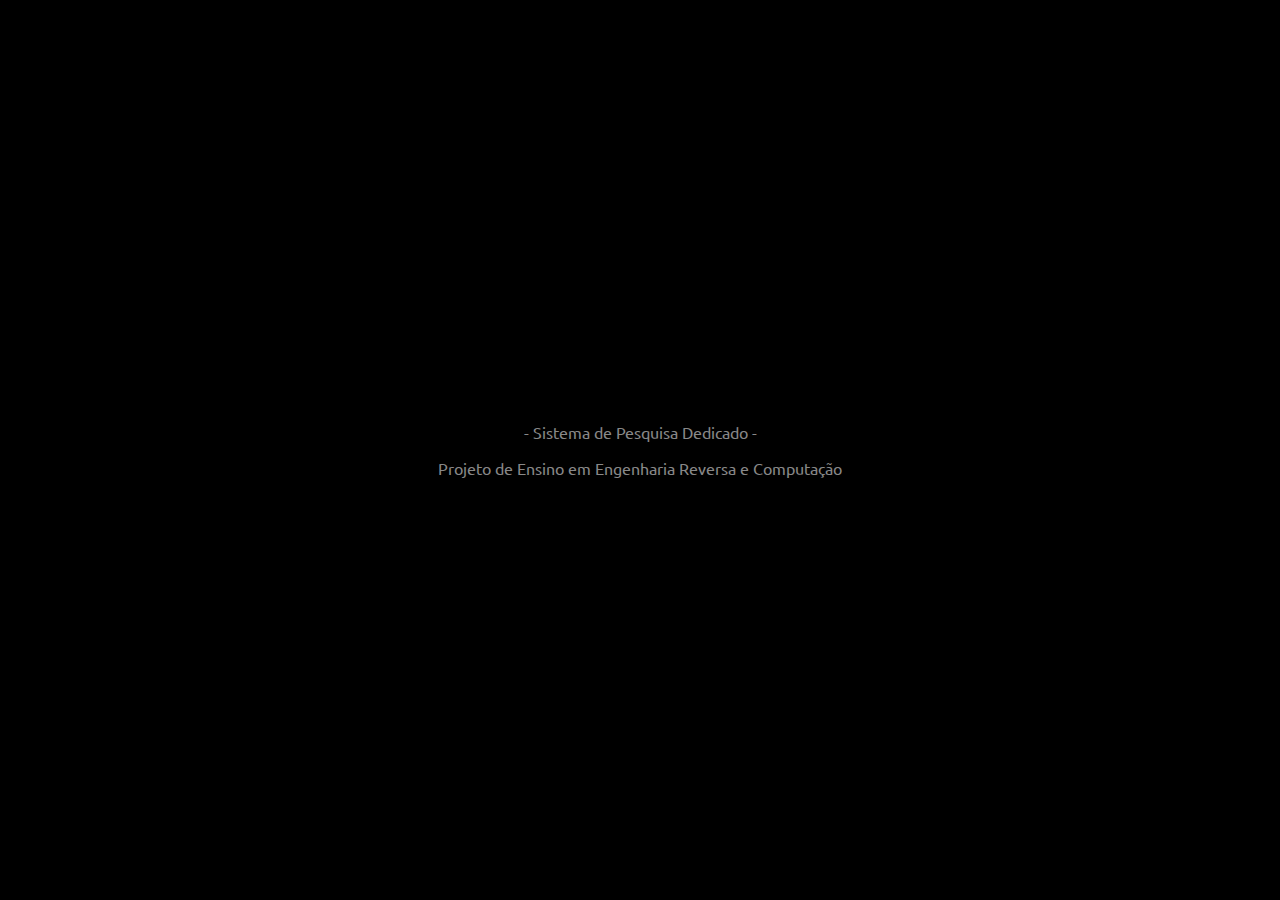
<file: index.html>
<html>
<head>
    <title>Sigma Nature</title>
    <link rel="stylesheet" href="styles/style.css">

    <link rel="preconnect" href="https://fonts.googleapis.com">
    <link rel="preconnect" href="https://fonts.gstatic.com" crossorigin>
    <link href="https://fonts.googleapis.com/css2?family=Ubuntu:ital,wght@0,300;0,400;0,500;0,700;1,300;1,400;1,500;1,700&display=swap" rel="stylesheet">

</head>
<body>
    <div id="logon" class="container">
        <p>- Sistema de Pesquisa Dedicado -</p>
        <p>Projeto de Ensino em Engenharia Reversa e Computação</p>
    </div>
</body>
</html>
</file>
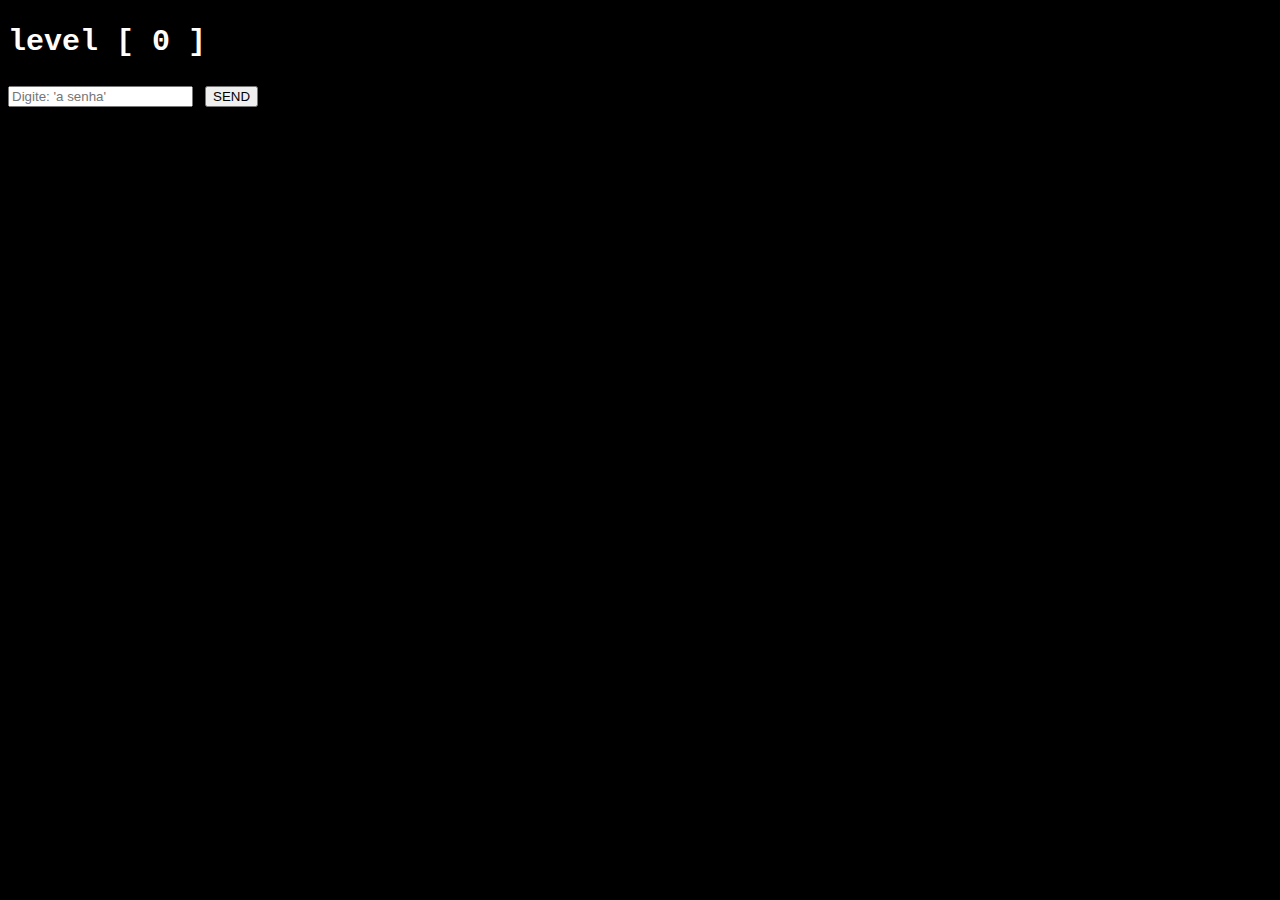
<file: chall_0.html>
<!DOCTYPE html>
<!-- leia novamente e achará a senha -->
<html>
	<header>
		<link rel="stylesheet" type="text/css" href="style.css" />
		<script type="text/javascript" src="script.js"></script>
		<title>lvl [ 0 ]</title>
	<header>
	<body>
		<h2 class="attop ascode">level [ 0 ]</h2>
		<form class="mid">
			<input type="text" name="senha" placeholder="Digite: 'a senha'" />
			<input type="reset" value="SEND" onclick="check_lvl0(senha.value)" />
		</form>
	</body>
</html>
</file>
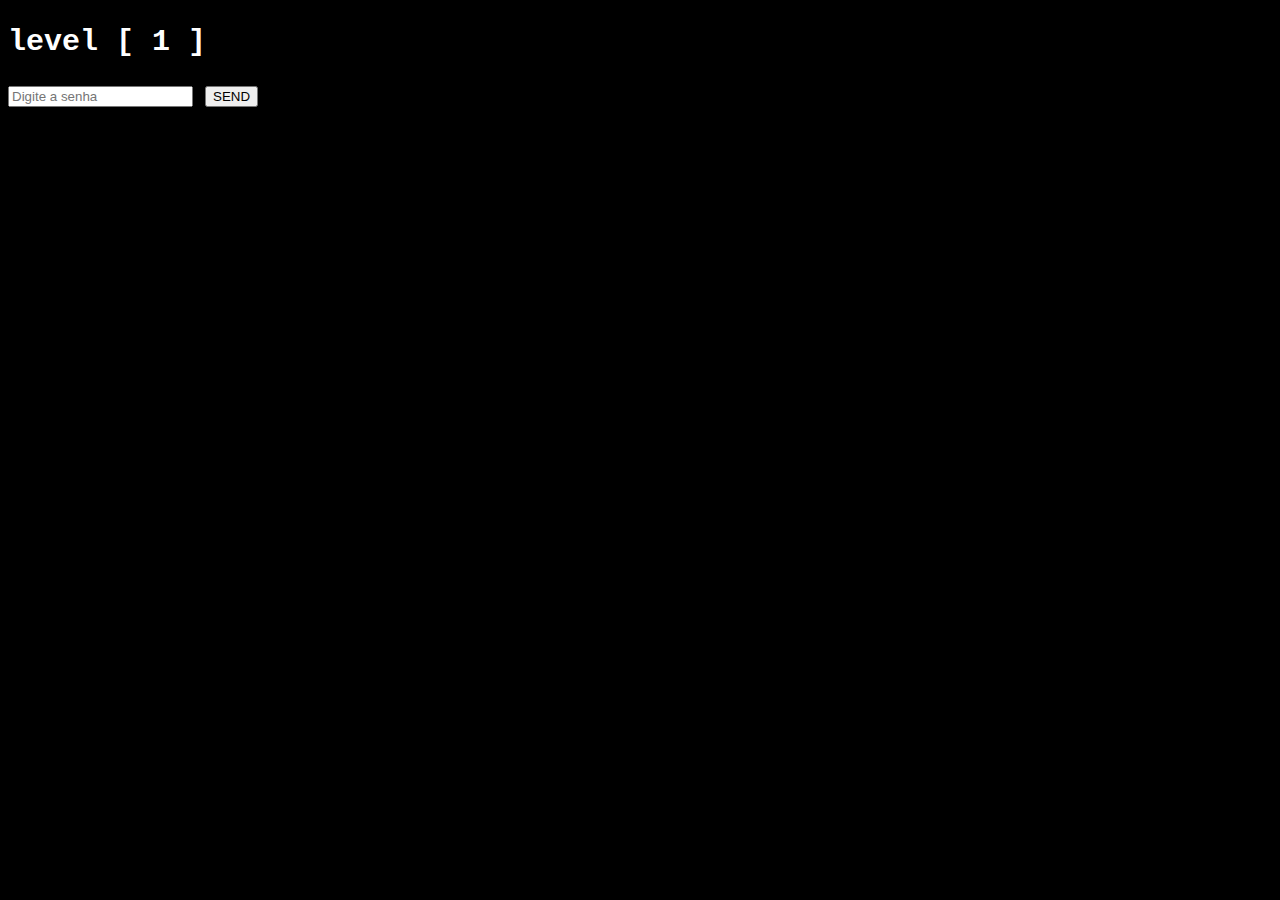
<file: chall_1.html>
<!DOCTYPE html>
<!-- a condição if já diz tudo -->
<html>
	<header>
		<link rel="stylesheet" type="text/css" href="style.css" />
		<script type="text/javascript" src="script.js"></script>
		<title>lvl [ 1 ]</title>
	<header>
	<body>
		<h2 class="attop ascode">level [ 1 ]</h2>
		<!-- if (pass == "n00b") { alert("Correct!"); } -->
		<form class="mid">
			<input type="text" name="senha" placeholder="Digite a senha" />
			<input type="reset" value="SEND" onclick="check_lvl1(senha.value)" />
		</form>
	</body>
</html>
</file>
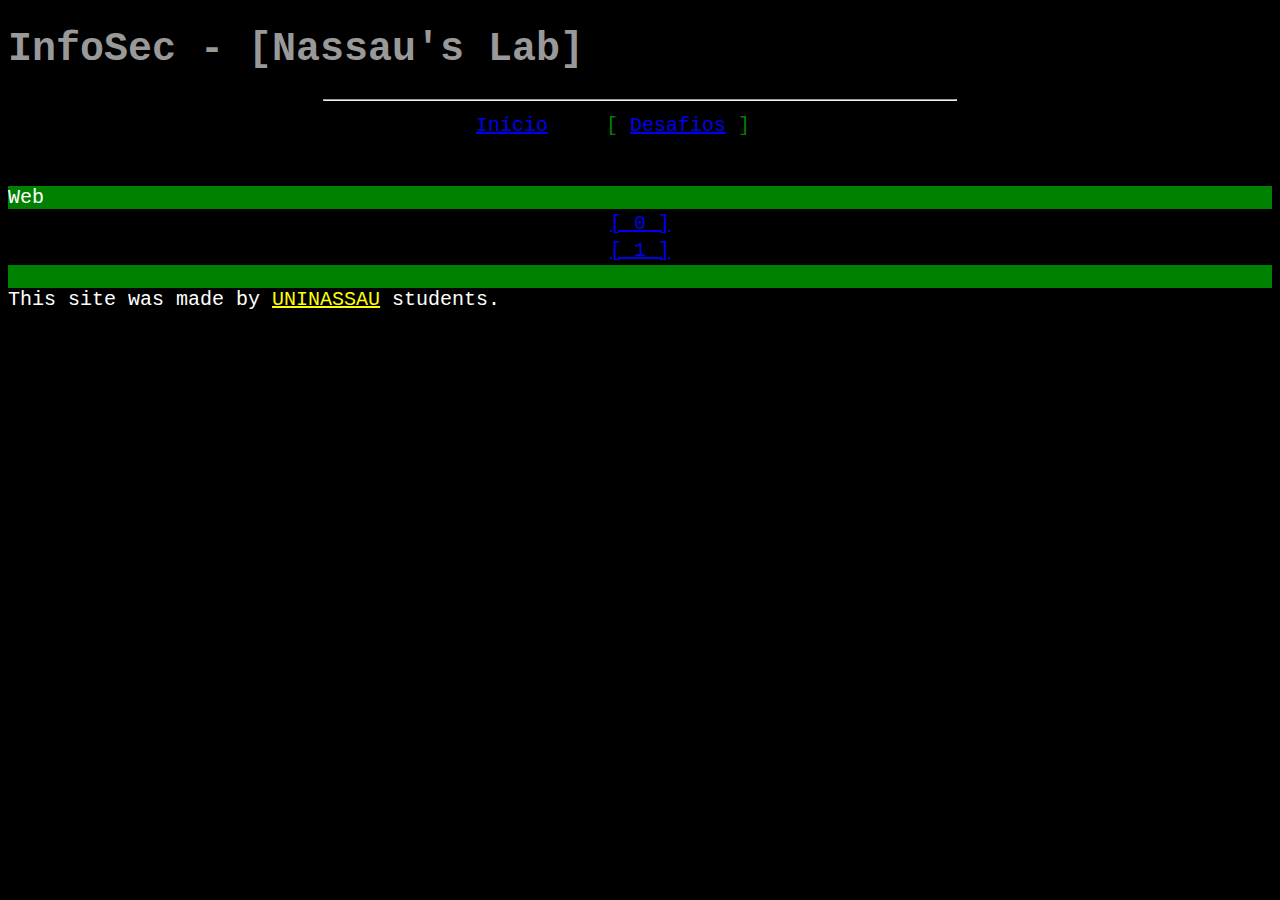
<file: desafios.html>
<!DOCTYPE html>
<html>
	<head>
		<meta charset="UTF-8" />
		<script type="text/javascript" src="script.js"></script>
		<link rel="stylesheet" type="text/css" href="style.css" />
		<title>[ Nassau's Lab ]</title>
	</head>
	<body>
		<header>
			<h1 style="color: #999999 ">InfoSec - [Nassau's Lab]</h1>
			<hr width="50%" />
			<table align="center">
				<tr style="color:green">
					<td><a href="index.html">Início</a></td>
					<td width="50px"></td>
					<td>[ <a href="#">Desafios</a> ]</td>
					<td width="50px"></td>
				</tr>
			</table>
			<br /><br />
		</header>
		<body>
			<article style="background-color:green">Web</article>
			<article>
				<table align="center">
					<tr>
						<td><a href="chall_0.html" target="_blank" >[ 0 ]</a></td>
					</tr>
					<tr>
						<td><a href="chall_1.html" target="_blank" >[ 1 ]</a></td>
					</tr>
				</table>
			</article>
			<article style="background-color:green"><br /></article>
		
		<!---------------------footer------------------->
			<footer>
				This site was made by <a href="https://www.uninassau.edu.br/" target="_blank" style="color:yellow">UNINASSAU</a> students.
			</footer>
		</body>
</html>
</file>
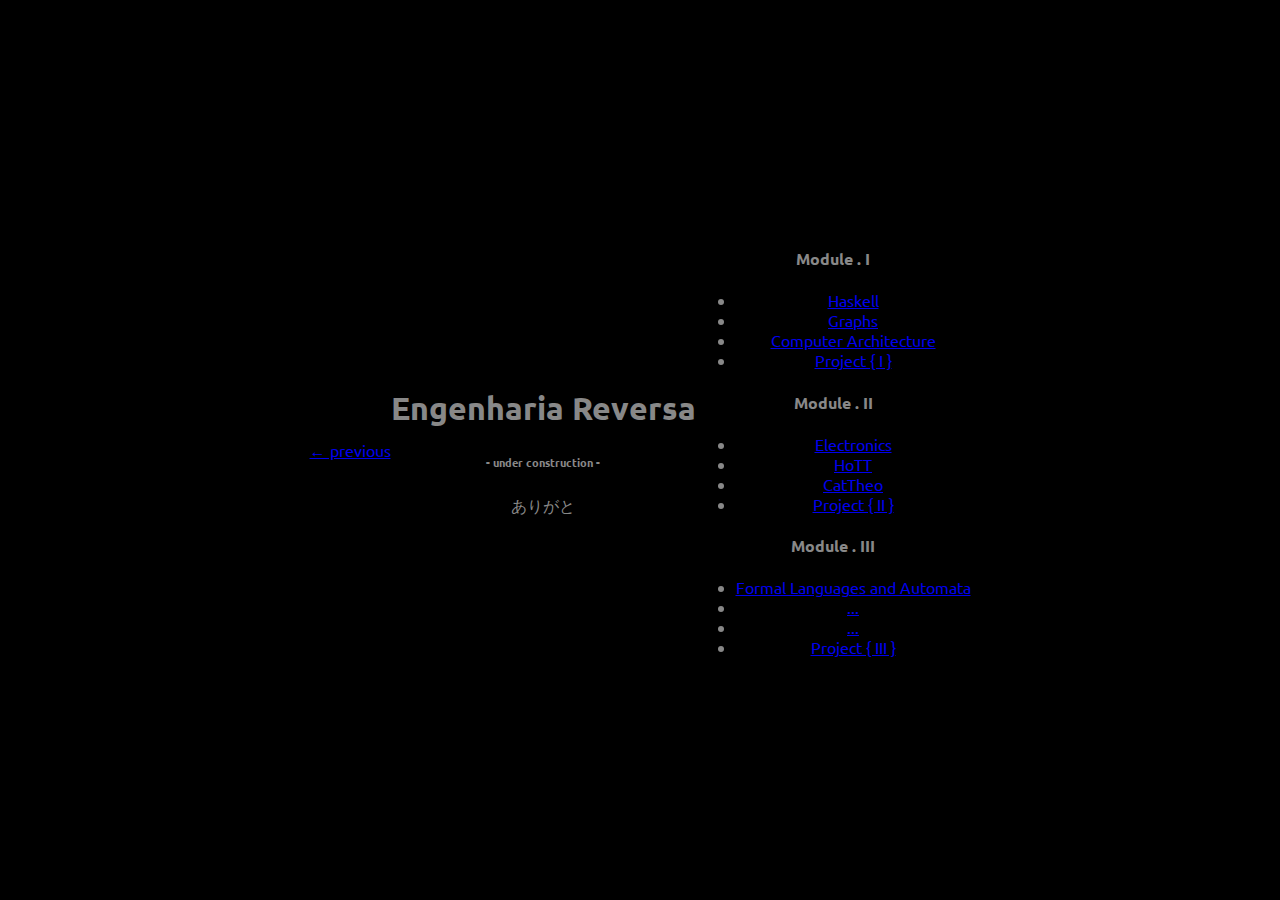
<file: haskell.html>
<html>
<head>
    <title>Sigma Nature</title>
        <link rel="stylesheet" href="styles/style.css">
        <link rel="preconnect" href="https://fonts.googleapis.com">
        <link rel="preconnect" href="https://fonts.gstatic.com" crossorigin>
        <link href="https://fonts.googleapis.com/css2?family=Ubuntu:ital,wght@0,300;0,400;0,500;0,700;1,300;1,400;1,500;1,700&display=swap" rel="stylesheet">
        <meta name="p:domain_verify" content="fd107880517490f305583639127820ae"/>
</head>
<body> 
    <div>
        <a href="index.html">&#8592; previous</a>
    </div>
    <div class="login">
        <h1>Engenharia Reversa</h1>
        <h6>- under construction -</h6>
        <p>ありがと</p>
    </div>
    <div>
        <h4>Module . I</h4>
        <ul>
            <li><a href="Module_1/Haskell.html">Haskell</a></li>
            <li><a href="#">Graphs</a></li>
            <li><a href="#">Computer Architecture</a></li>
            <li><a href="#">Project { I }</a></li>
        </ul>
        <h4>Module . II</h4>
        <ul>
            <li><a href="#">Electronics</a></li>
            <li><a href="#">HoTT</a></li>
            <li><a href="#">CatTheo</a></li>
            <li><a href="#">Project { II }</a></li>
        </ul>
        <h4>Module . III</h4>
        <ul>
            <li><a href="#" >Formal Languages and Automata</a></li>
            <li><a href="#">...</a></li>
            <li><a href="#">...</a></li>
            <li><a href="#">Project { III }</a></li>
        </ul>
    </div>
</body
</html>
</file>
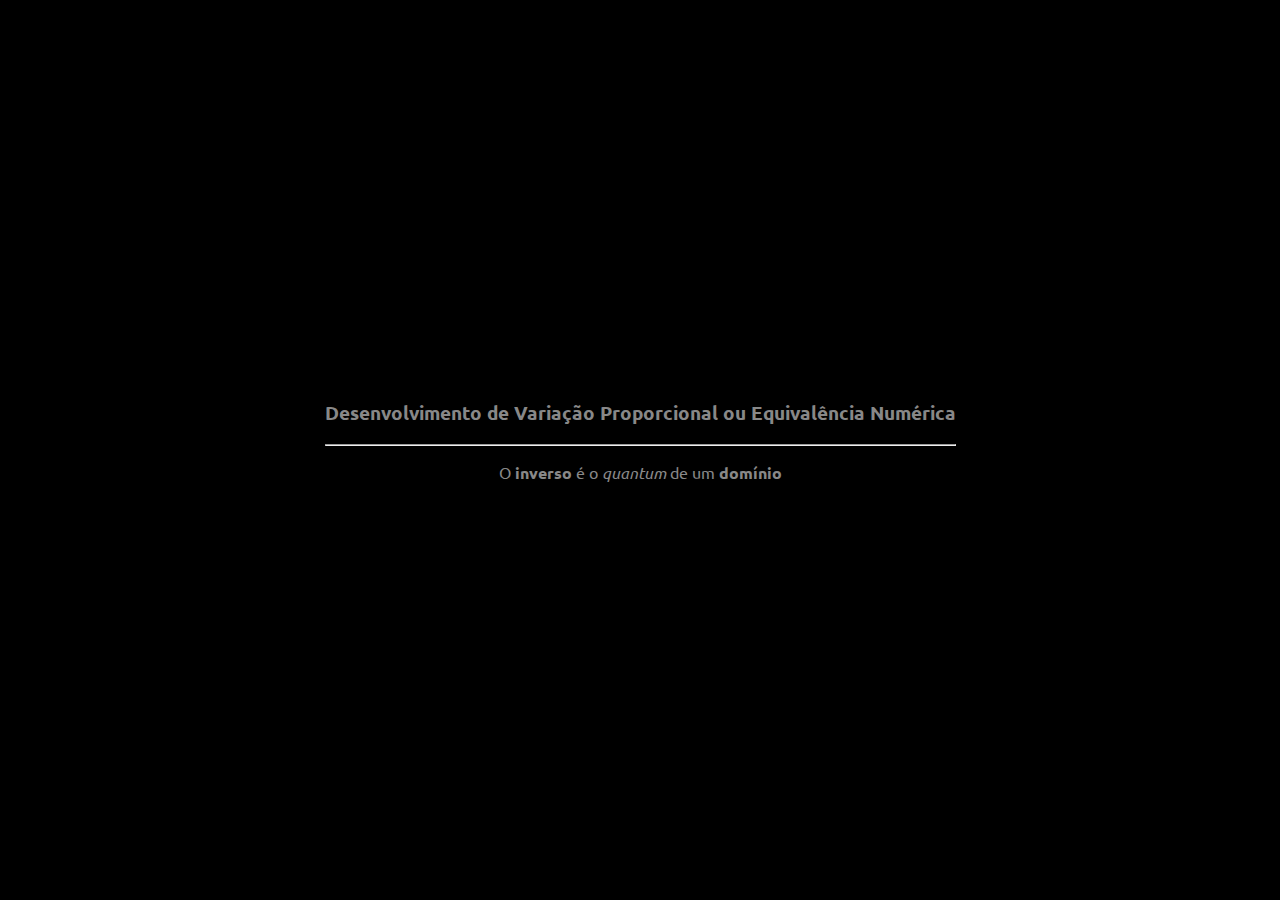
<file: math/metalogic.html>
<html>
<head>
    <title>Sigma Nature</title>
    <link rel="stylesheet" href="../styles/style.css">

    <link rel="preconnect" href="https://fonts.googleapis.com">
    <link rel="preconnect" href="https://fonts.gstatic.com" crossorigin>
    <link href="https://fonts.googleapis.com/css2?family=Ubuntu:ital,wght@0,300;0,400;0,500;0,700;1,300;1,400;1,500;1,700&display=swap" rel="stylesheet">
</head>
<body>
    <div>
        <h3>Desenvolvimento de Variação Proporcional ou Equivalência Numérica</h3>
        <hr>
        <p>O <b>inverso</b> é o <i>quantum</i> de um <b>domínio</b></p><br>
    </div>
</body>
</html>
</file>
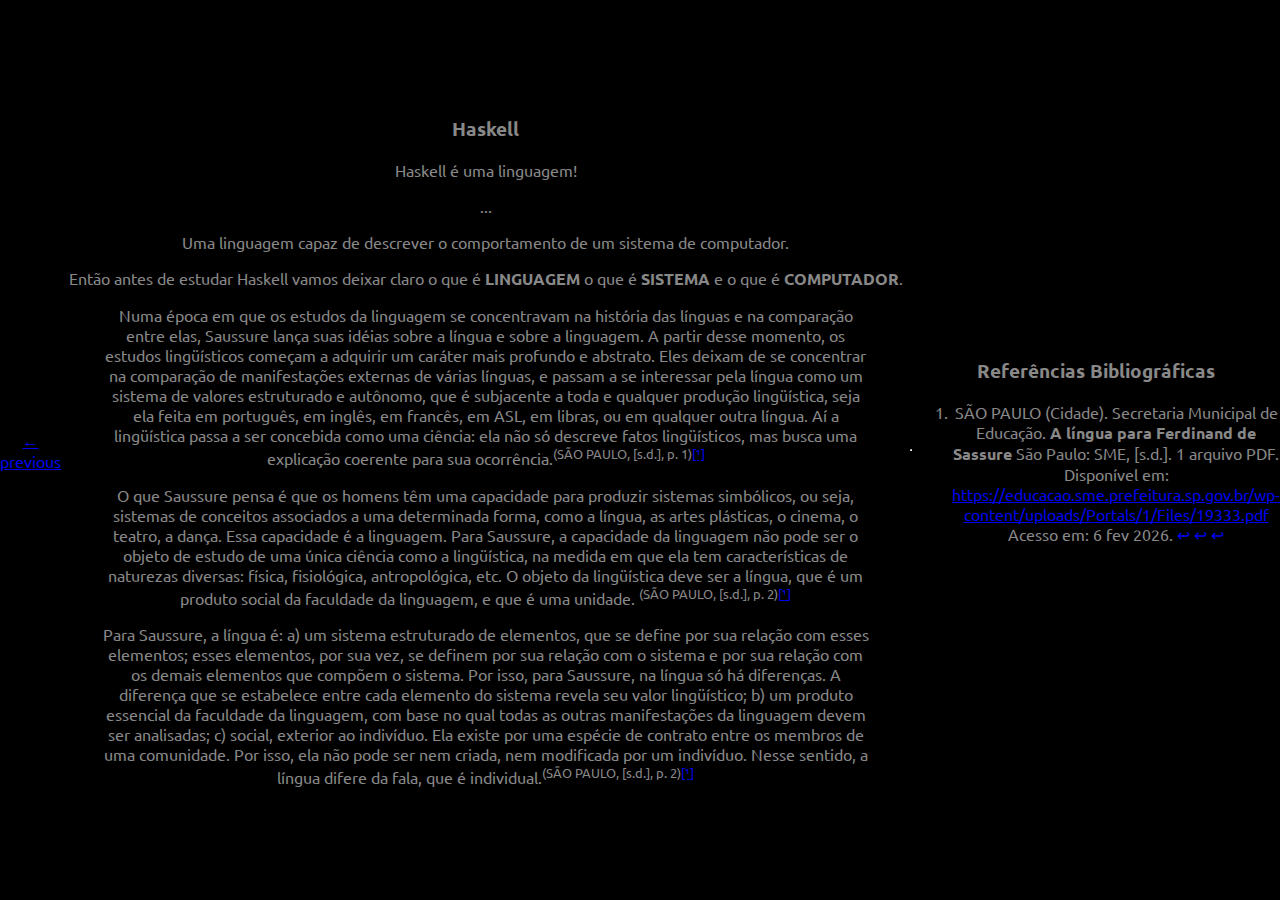
<file: Module_1/Haskell.html>
<html>
<head>
    <title>Haskell</title>
        <link rel="stylesheet" href="../styles/style.css">
        <link rel="preconnect" href="https://fonts.googleapis.com">
        <link rel="preconnect" href="https://fonts.gstatic.com" crossorigin>
        <link href="https://fonts.googleapis.com/css2?family=Ubuntu:ital,wght@0,300;0,400;0,500;0,700;1,300;1,400;1,500;1,700&display=swap" rel="stylesheet">
        <meta name="p:domain_verify" content="fd107880517490f305583639127820ae"/>
</head>
<body>
    <div>
        <a href="../reverse_engineering.html">&#8592; previous </a>
    </div>
    <div>
        <h3>Haskell</h3>
        <p>Haskell é uma linguagem!</p>
        <p>...</p>
        <p>Uma linguagem capaz de descrever o comportamento de um sistema de computador.</p>
        <p>Então antes de estudar Haskell vamos deixar claro o que é <b>LINGUAGEM</b> o que é <b>SISTEMA</b> e o que é <b>COMPUTADOR</b>.</p>
        <blockquote class="citacao-longa-abnt">
            <p>Numa época em que os estudos da linguagem se concentravam na história das línguas e na
            comparação entre elas, Saussure lança suas idéias sobre a língua e sobre a linguagem. A
            partir desse momento, os estudos lingüísticos começam a adquirir um caráter mais
            profundo e abstrato. Eles deixam de se concentrar na comparação de manifestações
            externas de várias línguas, e passam a se interessar pela língua como um sistema de valores
            estruturado e autônomo, que é subjacente a toda e qualquer produção lingüística, seja ela
            feita em português, em inglês, em francês, em ASL, em libras, ou em qualquer outra língua.
            Aí a lingüística passa a ser concebida como uma ciência: ela não só descreve fatos
            lingüísticos, mas busca uma explicação coerente para sua ocorrência.<sup>(SÃO PAULO, [s.d.], p. 1)<a href="#ref1" id="voltar1.1">[¹]</a></sup></p>
        </blockquote>
        <blockquote class="citacao-longa-abnt">
            <p>O que Saussure pensa é que os homens têm uma capacidade para produzir
            sistemas simbólicos, ou seja, sistemas de conceitos associados a uma determinada forma,
            como a língua, as artes plásticas, o cinema, o teatro, a dança. Essa capacidade é a
            linguagem. Para Saussure, a capacidade da linguagem não pode ser o objeto de estudo de
            uma única ciência como a lingüística, na medida em que ela tem características de
            naturezas diversas: física, fisiológica, antropológica, etc. O objeto da lingüística deve ser a
            língua, que é um produto social da faculdade da linguagem, e que é uma unidade. <sup>(SÃO PAULO, [s.d.], p. 2)<a href="#ref1" id"voltar1.2">[¹]</a></sup> </p>
        </blockquote>
        <blockquote class="citacao-longa-abnt">
            <p> Para Saussure, a língua é:
            a) um sistema estruturado de elementos, que se define por sua relação com
            esses elementos; esses elementos, por sua vez, se definem por sua relação
            com o sistema e por sua relação com os demais elementos que compõem o
            sistema. Por isso, para Saussure, na língua só há diferenças. A diferença
            que se estabelece entre cada elemento do sistema revela seu valor
            lingüístico;
            b) um produto essencial da faculdade da linguagem, com base no qual todas as
            outras manifestações da linguagem devem ser analisadas;
            c) social, exterior ao indivíduo. Ela existe por uma espécie de contrato entre os
            membros de uma comunidade. Por isso, ela não pode ser nem criada, nem
            modificada por um indivíduo. Nesse sentido, a língua difere da fala, que é
            individual.<sup>(SÃO PAULO, [s.d.], p. 2)<a href="#ref1" id"voltar1.3">[¹]</a></sup> </p>
        </blockquote>
    </div>
    <hr>
    <section>
        <h3>Referências Bibliográficas</h3>
        <ol>
            <li id="ref1">
                SÃO PAULO (Cidade). Secretaria Municipal de Educação.
                <strong>A língua para Ferdinand de Sassure</strong>
                São Paulo: SME, [s.d.]. 1 arquivo PDF.
                Disponível em: <a href="https://educacao.sme.prefeitura.sp.gov.br/wp-content/uploads/Portals/1/Files/19333.pdf" target="_blank" rel="noopener">https://educacao.sme.prefeitura.sp.gov.br/wp-content/uploads/Portals/1/Files/19333.pdf</a>
                Acesso em: 6 fev 2026.
                <a href="#voltar1.1" title="Voltar ao texto" style="text-decoration: none;">&#8617;</a>
                <a href="#voltar1.2" title="Voltar ao texto" style="text-decoration: none;">&#8617;</a>
                <a href="#voltar1.3" title="Voltar ao texto" style="text-decoration: none;">&#8617;</a>
            </li>
        </ol>
    </section>
</body>
</html>
</file>
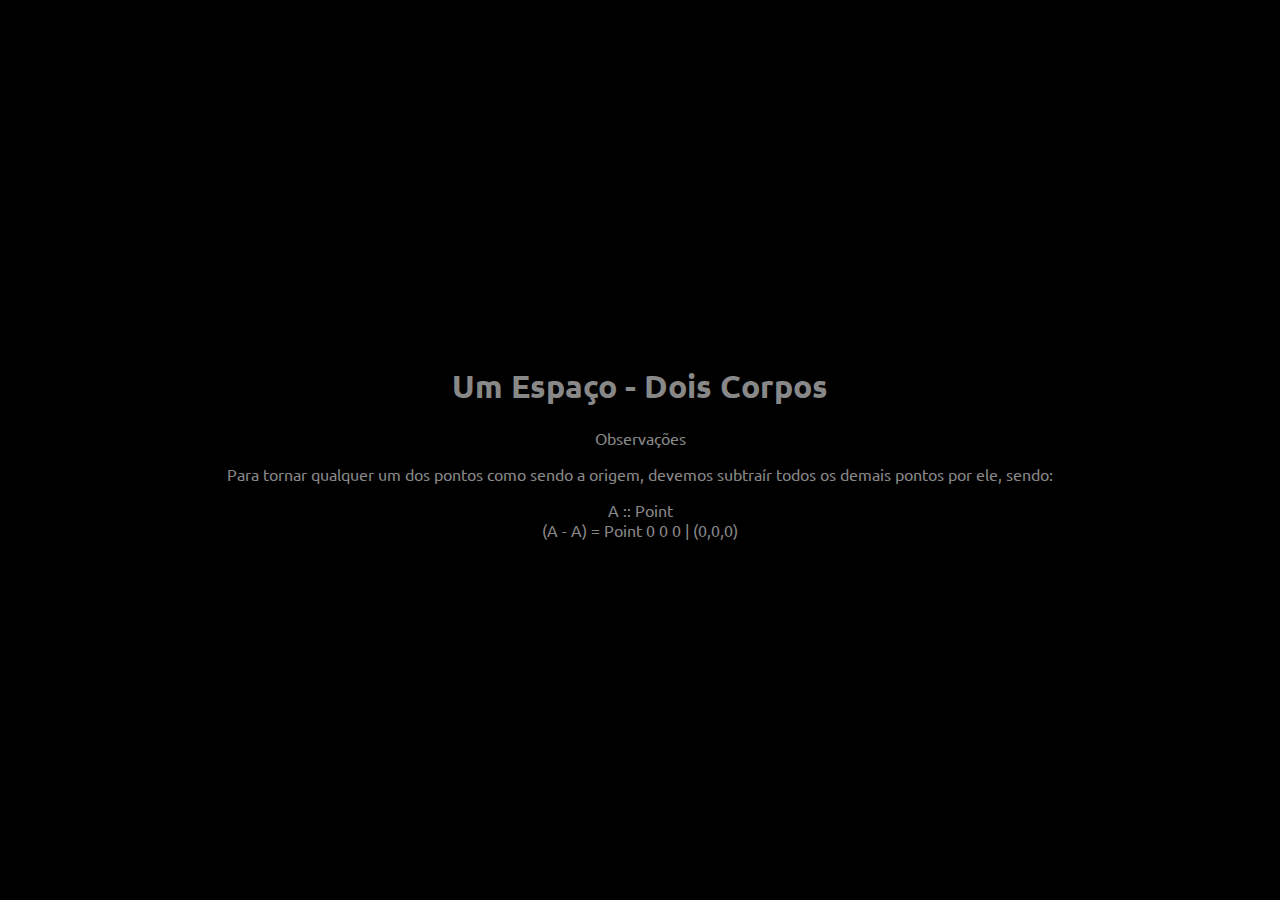
<file: space_order/module_1.html>
<html>
<head>
    <title>Space Order - Module 1</title>
        <link rel="stylesheet" href="../styles/style.css">
        <link rel="preconnect" href="https://fonts.googleapis.com">
        <link rel="preconnect" href="https://fonts.gstatic.com" crossorigin>
        <link href="https://fonts.googleapis.com/css2?family=Ubuntu:ital,wght@0,300;0,400;0,500;0,700;1,300;1,400;1,500;1,700&display=swap" rel="stylesheet">
        <meta name="p:domain_verify" content="fd107880517490f305583639127820ae"/>
</head>
<body>
    <div>
        <h1>Um Espaço - Dois Corpos</h1>
        <p>Observações</p>
        <p>Para tornar qualquer um dos pontos como sendo a origem, devemos subtraír todos os demais pontos por ele, sendo:</p>
        <div class="haskell">
            <p>A :: Point
            <br>(A - A) = Point 0 0 0 | (0,0,0)</p>
        </div>
    </div>
</body>
</html>
</file>
<file: styles/style.css>
body {
    background-color: black;
    color: #888888 ; 
    
    text-align: center;

    font-family: "Ubuntu", sans-serif;
    font-style: normal;

    display: flex;
    justify-content: center; /* centraliza horizontalmente */
    align-items: center;     /* centraliza verticalmente */
    height: 100vh;           /* altura total da viewport */
    margin: 0;               /* remove margens padrão *//
}
</file>
<file: style.css>
body {
    background-color: black;
    color: white;
}

body {
    font-family: 'Courier New', Courier, monospace;
    font-size: 20px;
}

h3 {
    text-align: center;
}

.contact {
    background-color: purple;
    padding: 5px;
    padding-left: 30px;
    margin-right: 900px;
}
</file>
